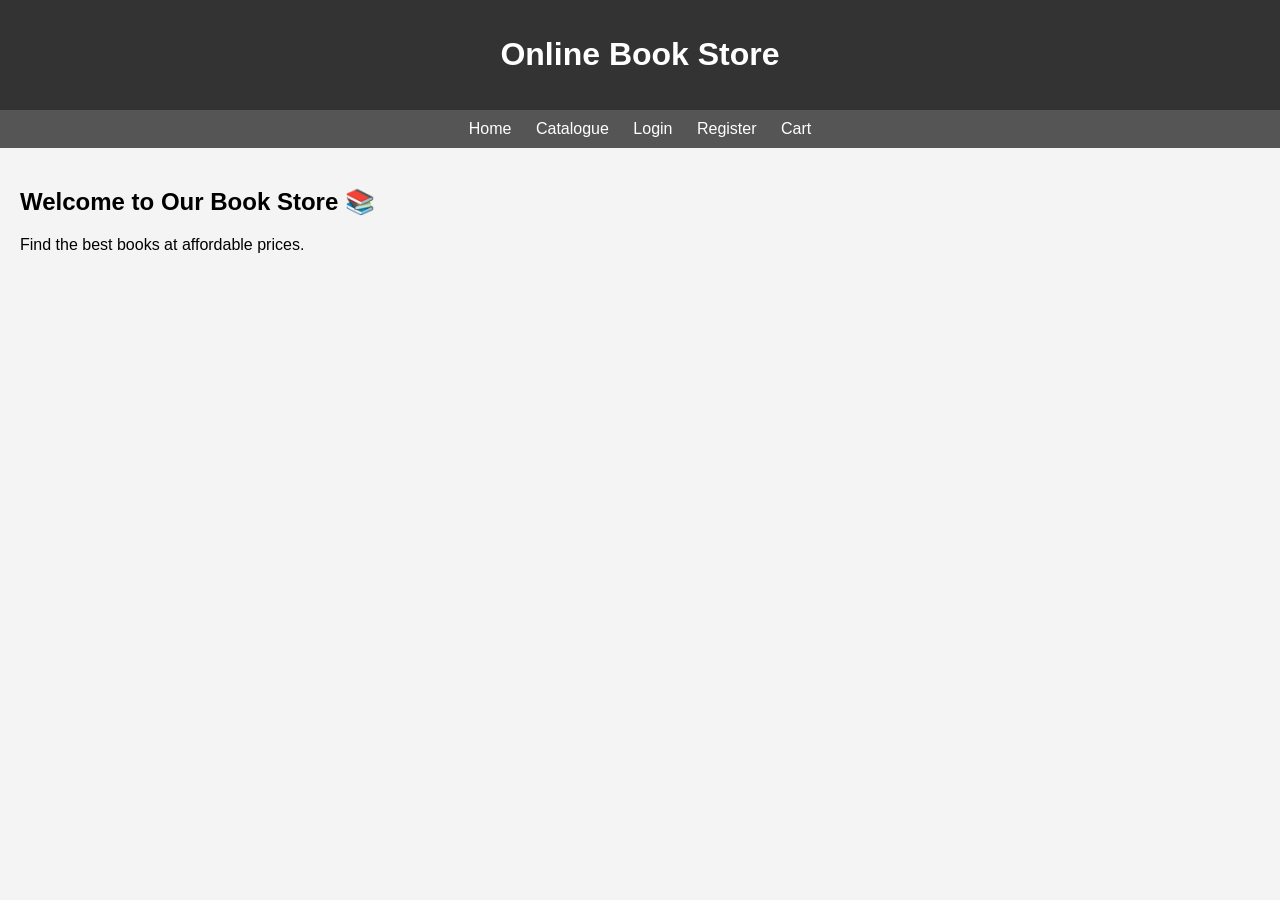
<file: index.html>
<!DOCTYPE html>
<html>
<head>
    <title>Online Book Store</title>
    <link rel="stylesheet" href="style.css">
</head>
<body>

<header>
    <h1>Online Book Store</h1>
</header>

<nav>
    <a href="index.html">Home</a>
    <a href="catalog.html">Catalogue</a>
    <a href="login.html">Login</a>
    <a href="register.html">Register</a>
    <a href="cart.html">Cart</a>
</nav>

<div class="container">
    <h2>Welcome to Our Book Store 📚</h2>
    <p>Find the best books at affordable prices.</p>
</div>

</body>
</html>
</file>
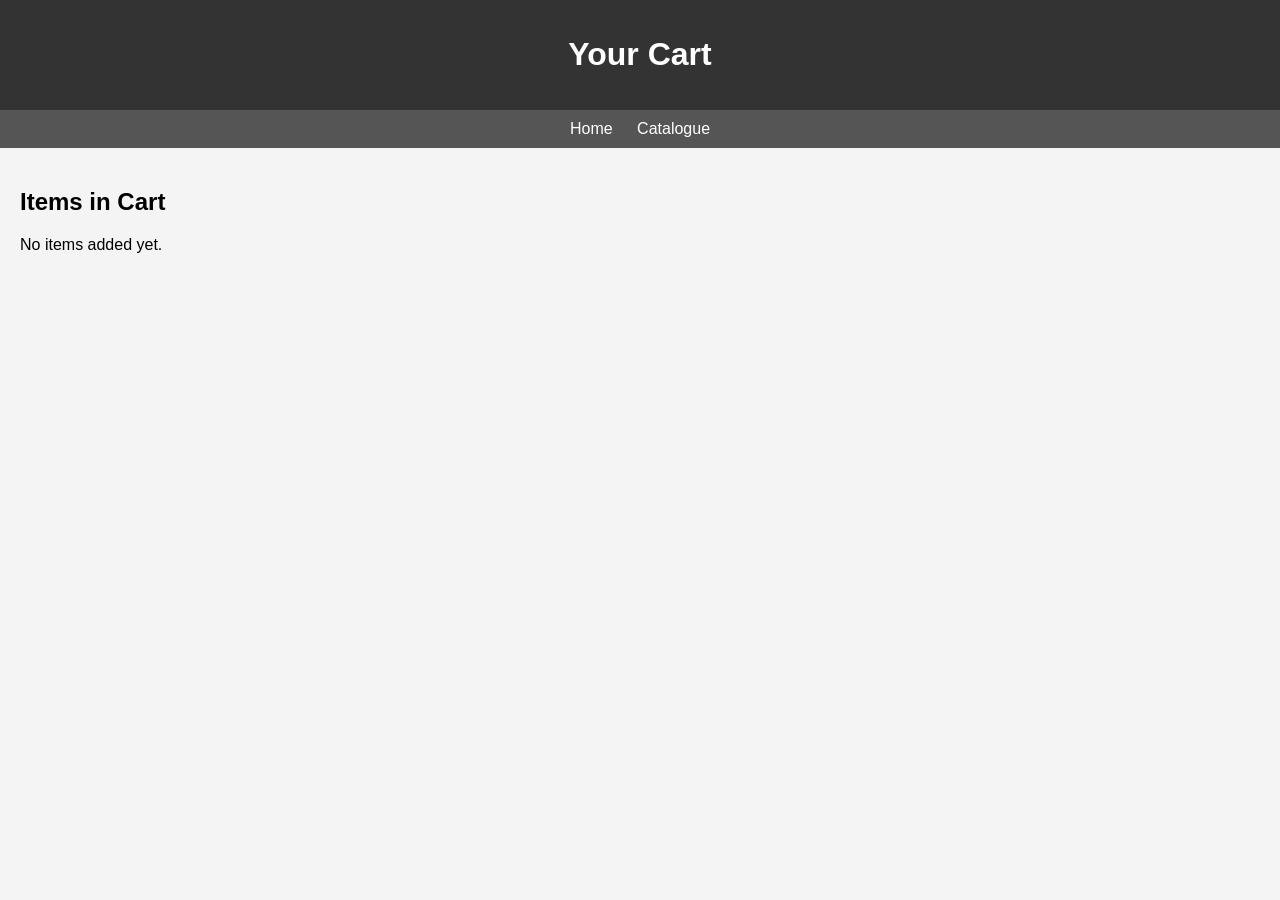
<file: cart.html>
<!DOCTYPE html>
<html>
<head>
    <title>Cart</title>
    <link rel="stylesheet" href="style.css">
</head>
<body>

<header><h1>Your Cart</h1></header>

<nav>
    <a href="index.html">Home</a>
    <a href="catalog.html">Catalogue</a>
</nav>

<div class="container">
    <h2>Items in Cart</h2>
    <p>No items added yet.</p>
</div>

</body>
</html>
</file>
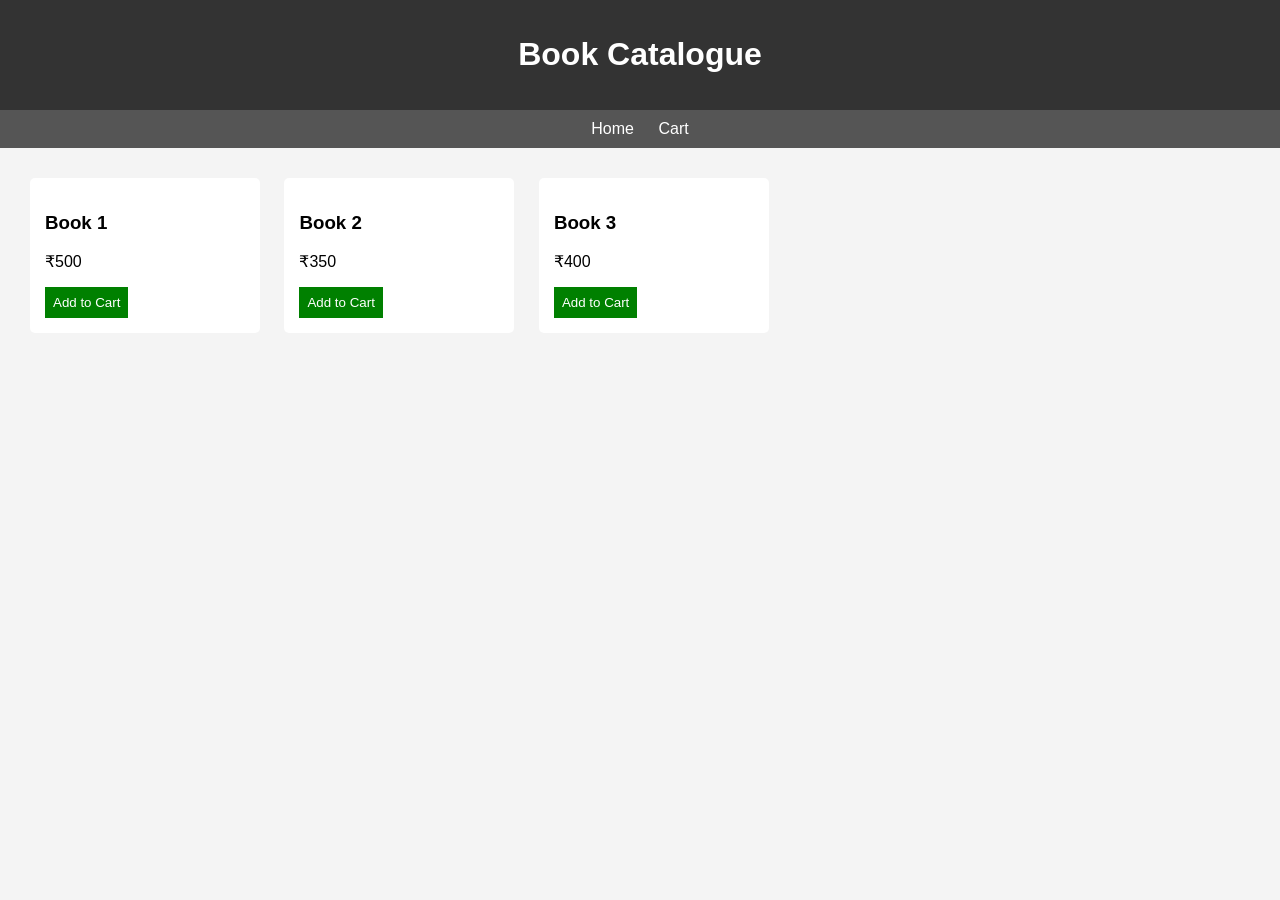
<file: catalog.html>
<!DOCTYPE html>
<html>
<head>
    <title>Catalogue</title>
    <link rel="stylesheet" href="style.css">
</head>
<body>

<header><h1>Book Catalogue</h1></header>

<nav>
    <a href="index.html">Home</a>
    <a href="cart.html">Cart</a>
</nav>

<div class="container">

    <div class="book">
        <h3>Book 1</h3>
        <p>₹500</p>
        <button>Add to Cart</button>
    </div>

    <div class="book">
        <h3>Book 2</h3>
        <p>₹350</p>
        <button>Add to Cart</button>
    </div>

    <div class="book">
        <h3>Book 3</h3>
        <p>₹400</p>
        <button>Add to Cart</button>
    </div>

</div>

</body>
</html>
</file>
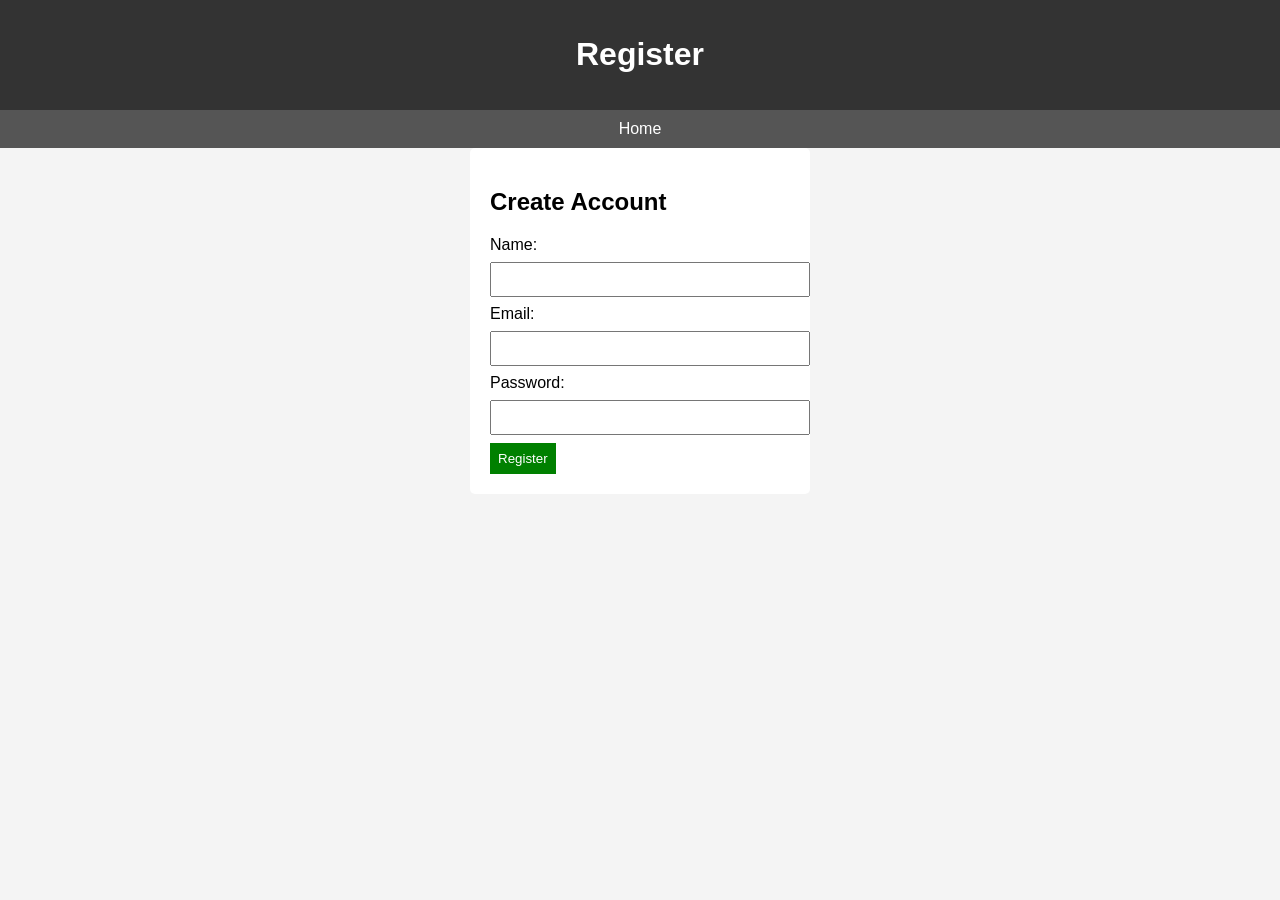
<file: register.html>
<!DOCTYPE html>
<html>
<head>
    <title>Register</title>
    <link rel="stylesheet" href="style.css">
</head>
<body>

<header><h1>Register</h1></header>

<nav>
    <a href="index.html">Home</a>
</nav>

<form>
    <h2>Create Account</h2>

    <label>Name:</label>
    <input type="text" required>

    <label>Email:</label>
    <input type="email" required>

    <label>Password:</label>
    <input type="password" required>

    <button type="submit">Register</button>
</form>

</body>
</html>
</file>
<file: style.css>
body {
    font-family: Arial, sans-serif;
    margin: 0;
    background-color: #f4f4f4;
}

header {
    background-color: #333;
    color: white;
    padding: 15px;
    text-align: center;
}

nav {
    background: #555;
    padding: 10px;
    text-align: center;
}

nav a {
    color: white;
    margin: 10px;
    text-decoration: none;
}

nav a:hover {
    color: yellow;
}

.container {
    padding: 20px;
}

.book {
    background: white;
    padding: 15px;
    margin: 10px;
    display: inline-block;
    width: 200px;
    border-radius: 5px;
}

button {
    background: green;
    color: white;
    border: none;
    padding: 8px;
    cursor: pointer;
}

button:hover {
    background: darkgreen;
}

form {
    background: white;
    padding: 20px;
    width: 300px;
    margin: auto;
    border-radius: 5px;
}

input {
    width: 100%;
    padding: 8px;
    margin: 8px 0;
}
</file>
